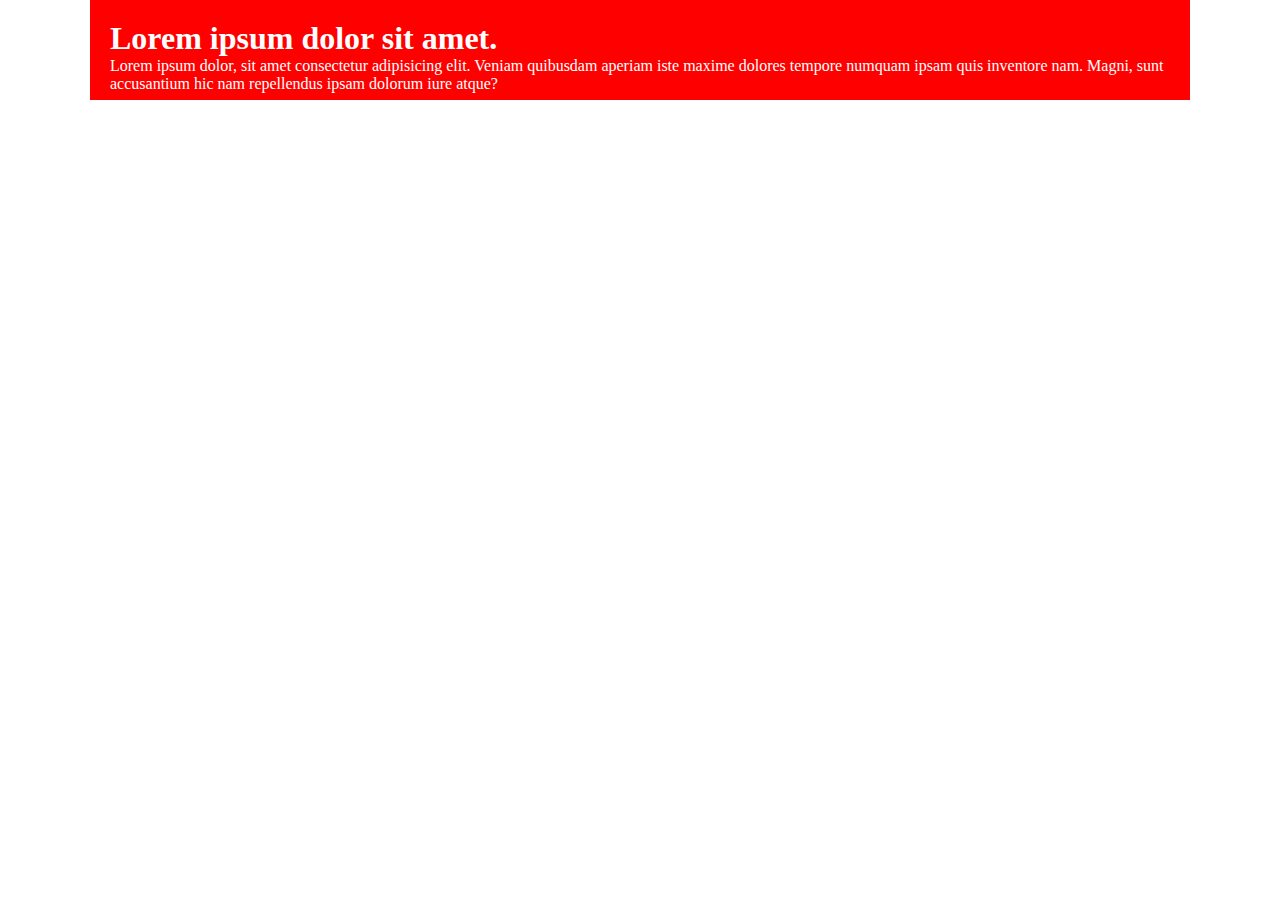
<file: media-quary/index.html>
<!DOCTYPE html>
<html lang="en">
<head>
    <meta charset="UTF-8">
    <meta name="viewport" content="width=device-width, initial-scale=1.0">
    <title>Document</title>
    <link rel="stylesheet" href="media.css">
</head>
<body>
    <div class="app">
<h1>Lorem ipsum dolor sit amet.</h1>
<p>Lorem ipsum dolor, sit amet consectetur adipisicing elit. Veniam quibusdam aperiam iste maxime dolores tempore
    numquam ipsam quis inventore nam. Magni, sunt accusantium hic nam repellendus ipsam dolorum iure atque?</p>
    </div>
</body>
</html>
</file>
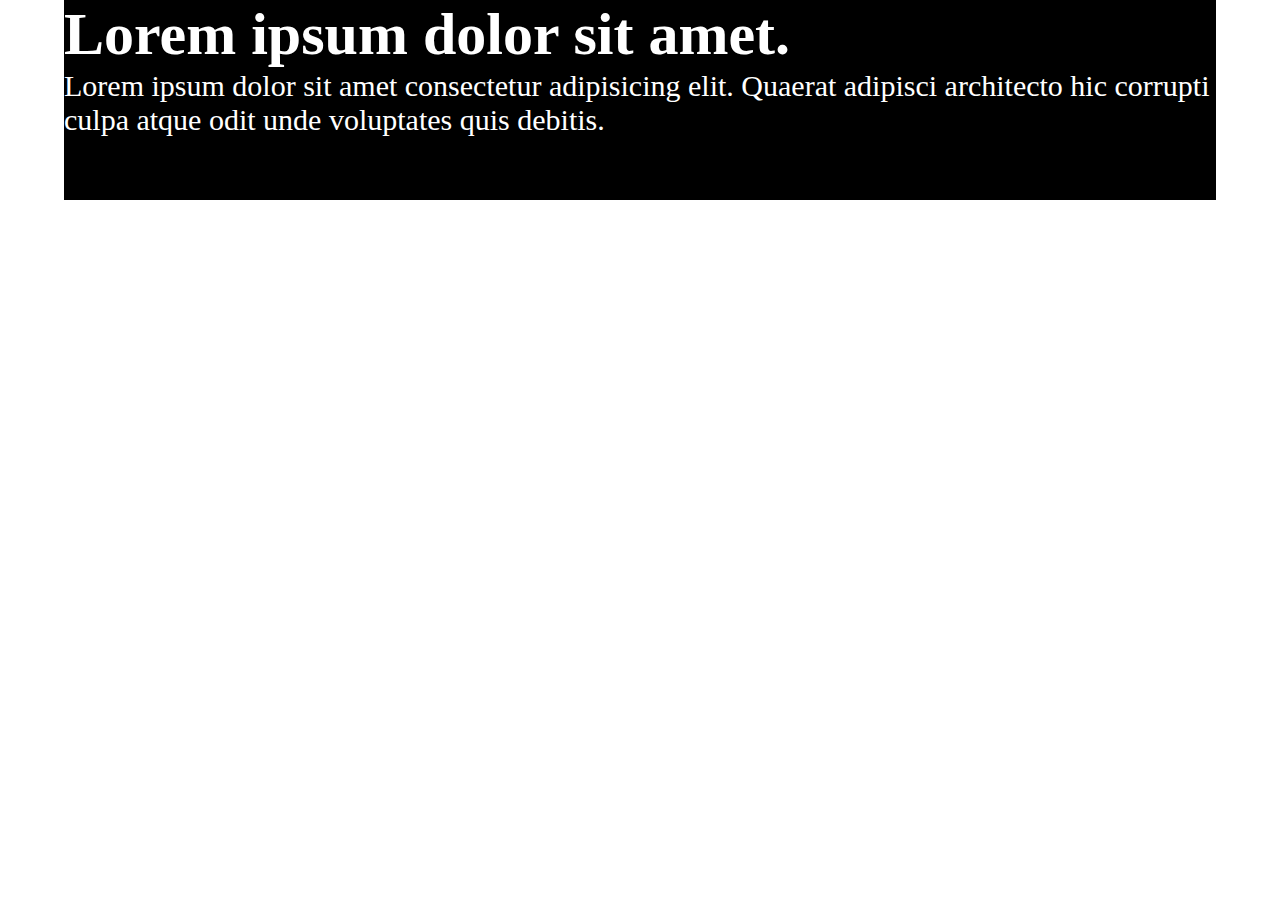
<file: media-query-1/index.html>
<!DOCTYPE html>
<html lang="en">
<head>
    <meta charset="UTF-8">
    <meta name="viewport" content="width=device-width, initial-scale=1.0">
    <title>Document</title>
    <link rel="stylesheet" href="media-query.css">
</head>
<body>
   <div class="app">

    <h1>Lorem ipsum dolor sit amet.</h1>
    <p>Lorem ipsum dolor sit amet consectetur adipisicing elit. Quaerat adipisci architecto hic corrupti culpa atque odit unde voluptates quis debitis.</p>

   </div>
</body>
</html>
</file>
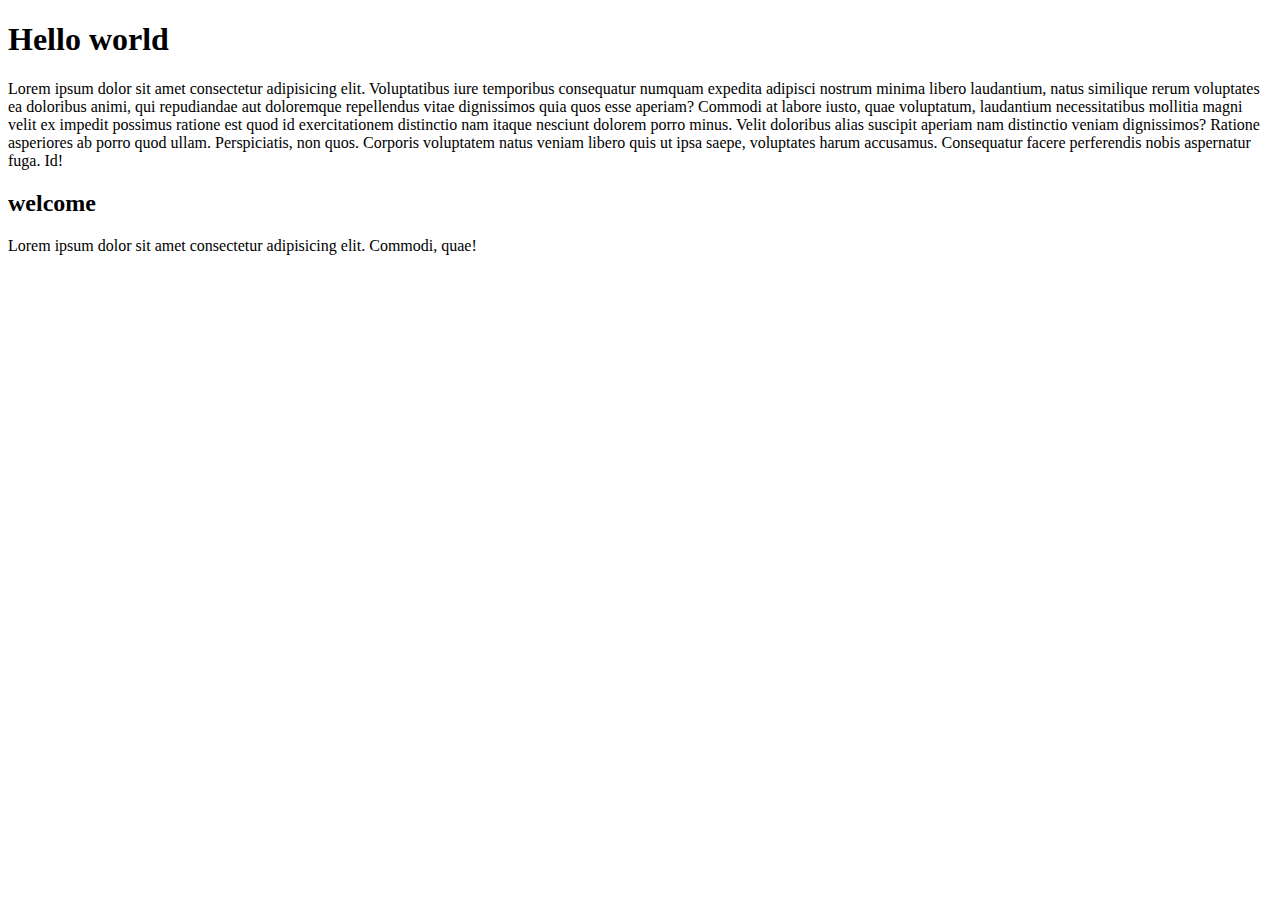
<file: javascript/a.html>
<!DOCTYPE html>
<html lang="en">
<head>
    <meta charset="UTF-8">
    <meta name="viewport" content="width=device-width, initial-scale=1.0">
    <title>Document</title>
</head>
<body>
    <h1>Hello world</h1>
    <p>Lorem ipsum dolor sit amet consectetur adipisicing elit. Voluptatibus iure temporibus consequatur numquam expedita adipisci nostrum minima libero laudantium, natus similique rerum voluptates ea doloribus animi, qui repudiandae aut doloremque repellendus vitae dignissimos quia quos esse aperiam? Commodi at labore iusto, quae voluptatum, laudantium necessitatibus mollitia magni velit ex impedit possimus ratione est quod id exercitationem distinctio nam itaque nesciunt dolorem porro minus. Velit doloribus alias suscipit aperiam nam distinctio veniam dignissimos? Ratione asperiores ab porro quod ullam. Perspiciatis, non quos. Corporis voluptatem natus veniam libero quis ut ipsa saepe, voluptates harum accusamus. Consequatur facere perferendis nobis aspernatur fuga. Id!</p>
    <h2>welcome</h2>
    <p>Lorem ipsum dolor sit amet consectetur adipisicing elit. Commodi, quae!</p>
</body>
</html>
</file>
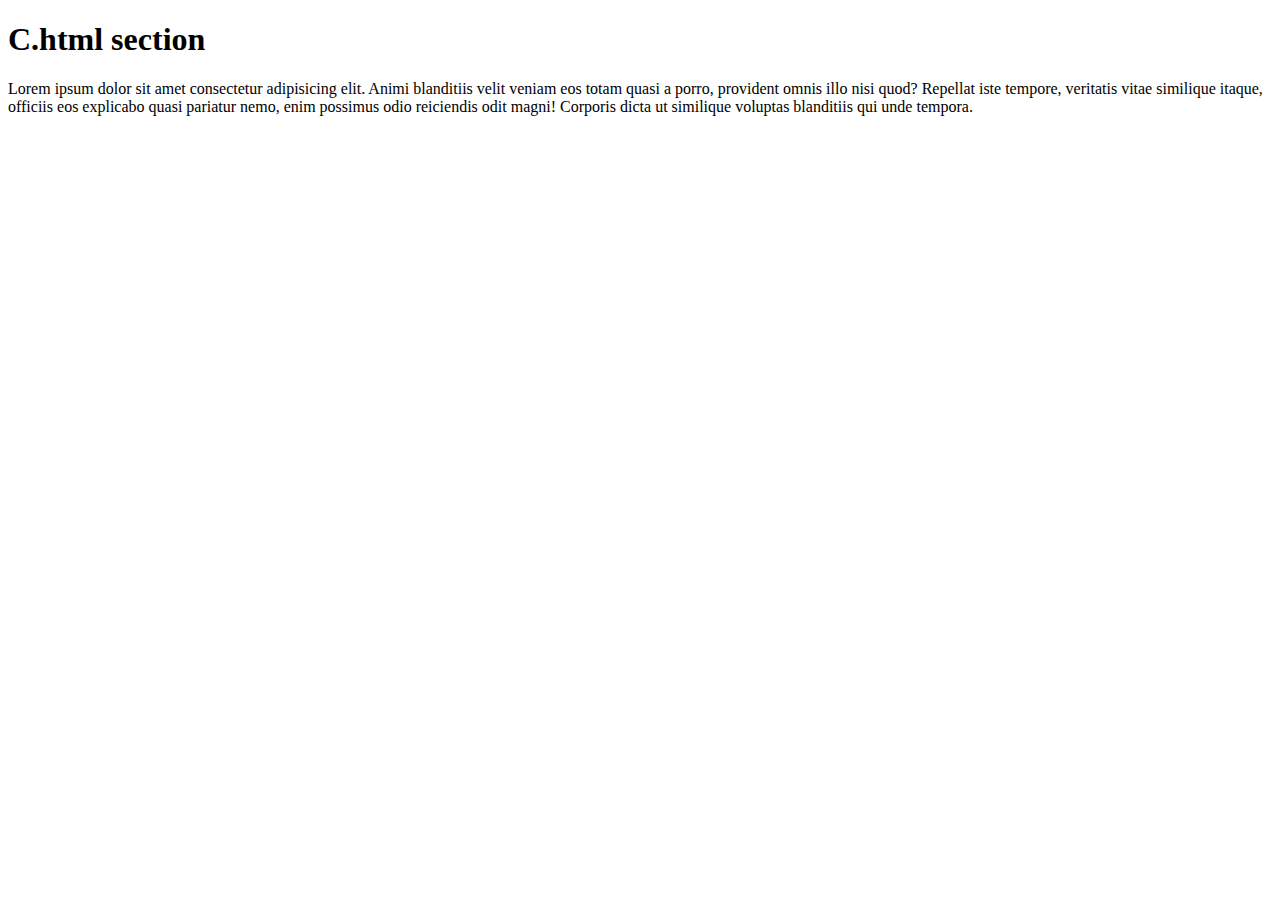
<file: javascript/c.html>
<!DOCTYPE html>
<html lang="en">
<head>
    <meta charset="UTF-8">
    <meta name="viewport" content="width=device-width, initial-scale=1.0">
    <title>Document</title>
</head>
<body>
    <h1>C.html section</h1>
    <p>Lorem ipsum dolor sit amet consectetur adipisicing elit. Animi blanditiis velit veniam eos totam quasi a porro, provident omnis illo nisi quod? Repellat iste tempore, veritatis vitae similique itaque, officiis eos explicabo quasi pariatur nemo, enim possimus odio reiciendis odit magni! Corporis dicta ut similique voluptas blanditiis qui unde tempora.</p>
</body>
</html>
</file>
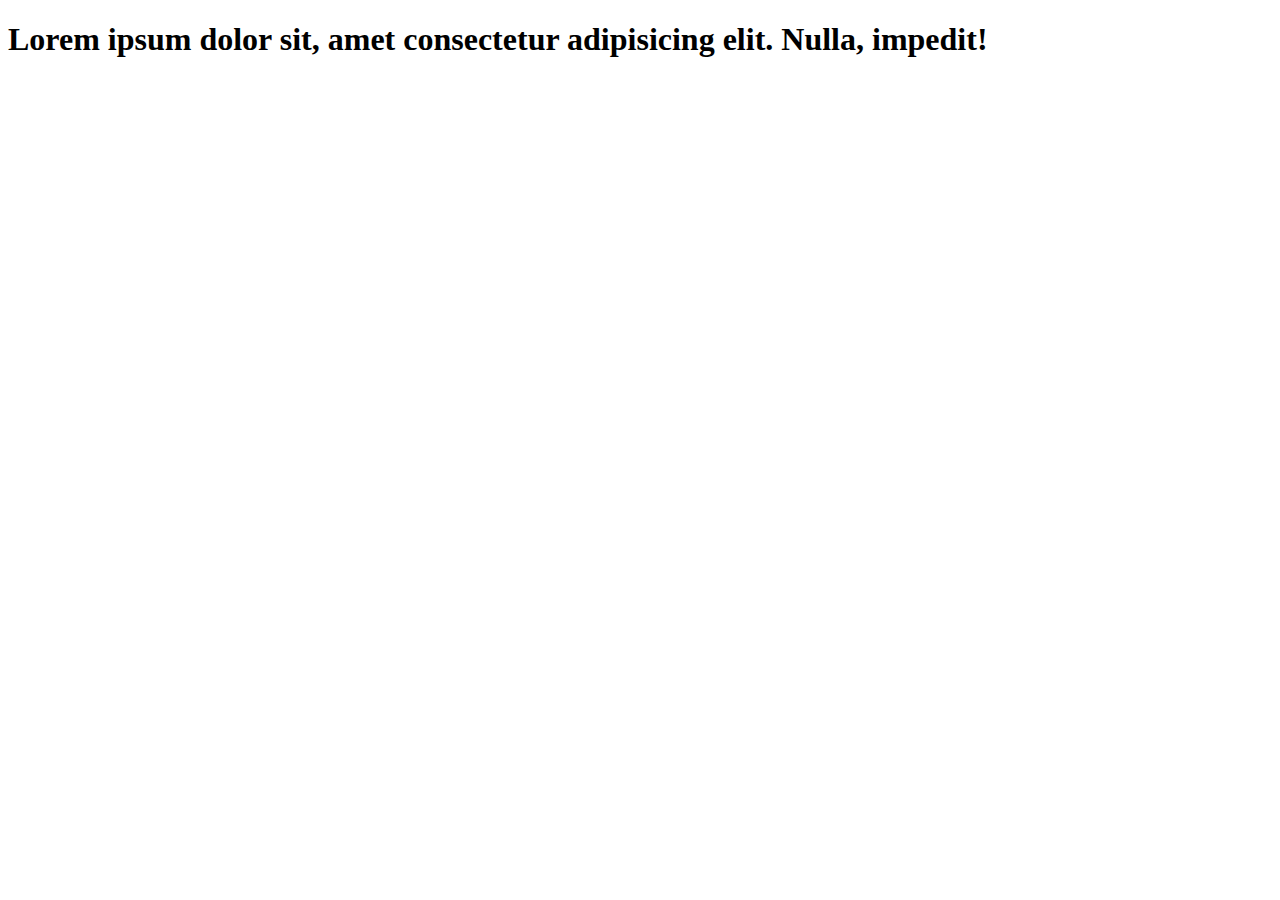
<file: javascript/d.html>
<!DOCTYPE html>
<html lang="en">
<head>
    <meta charset="UTF-8">
    <meta name="viewport" content="width=device-width, initial-scale=1.0">
    <title>Document</title>
</head>
<body>
    <h1>Lorem ipsum dolor sit, amet consectetur adipisicing elit. Nulla, impedit!</h1>
</body>
</html>
</file>
<file: media-quary/media.css>
*{
    padding: 0;
    margin: 0;text-decoration: none;
    list-style: none;
    box-sizing: border-box;
}
.app{
    width: 1100px;
    height: 100px;
    padding: 20px;
    background-color: red;
    color: white;
    margin: auto;
}
/* media query */
@media (max-width:1200px) {
     .app{
        width: 850px;
        background-color: blue;
        color: green;
        height:200px;

     }    
}
@media (max-width:992px) {
    .app {
        width: 700px;
        background-color:yellow;
        color: brown;
        height: 200px;

    }
}
@media (max-width:768px) {
    .app {
        width: 520px;
        background-color: pink;
        color: aqua;
        height: 200px;

    }
}
@media (max-width:576px) {
    .app {
        width: 500px;
        background-color: black;
        color: white;
        height: 200px;

    }
}
</file>
<file: media-query-1/media-query.css>
*{
    padding: 0;
    margin: 0;
    list-style: none;
    text-decoration: none;
    box-sizing: border-box;
}
.app{
    margin: auto;
    background-color: cyan;
    width: 400px;
    height: 200px;
}
@media(min-width:576px){
    .app{
   
         width: 530px;
         background-color: red;
    }
}
@media(min-width:768px){
    .app{
        background-color: greenyellow;
        width: 730px;
    }
}
@media(min-width:992px){
    .app{
        background-color: brown;
        width: 962px;
        font-size: 30px;
    }
}
@media(min-width:1200px){
   .app{
    background-color: black;
    width: 90%;
    color: white;
   }
}
@media(min-width:1400px) {
    .app {
        background-color: red;
        width: 85%;
        color: white;
    }
}
</file>
